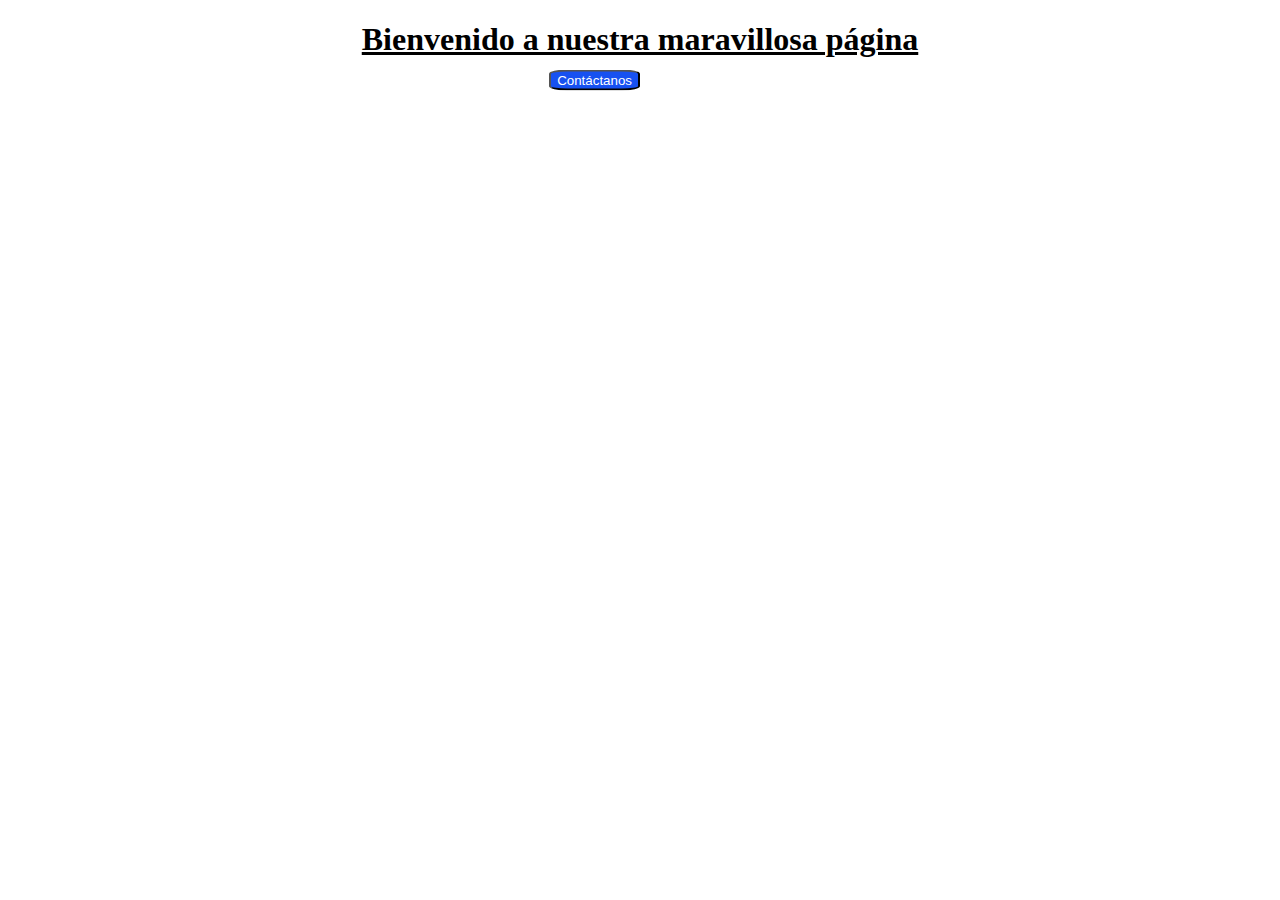
<file: sass/principal.html>
<!DOCTYPE html>
<html lang="en">
<head>
    <meta charset="UTF-8">
    <meta name="viewport" content="width=device-width, initial-scale=1.0">
    <link rel="stylesheet" href="styles.css">
    <title>Document</title>
</head>
<body>
        <h1 class="principal-h1">Bienvenido a nuestra maravillosa página</h1>
        <div class="boton">
            <button class="boton">Contáctanos</button>
        </div>
</body>
</html>
</file>
<file: sass/styles.css>
.principal-h1 {
  font-family: Georgia, "Times New Roman", Times, serif;
  text-align: center;
  text-decoration: underline;
}

.boton {
  margin: 0;
  position: absolute;
  right: 50%;
  transform: translateY(-50%);
}

button {
  background-color: #1751f1;
  border-radius: 20%;
  color: #ffffff;
}

footer {
  background-color: #00465c; /* Color de fondo oscuro para contraste */
  color: #ffffff;
  text-align: center; /* Texto de derechos de autor centrado */
  padding: 20px;
}

header {
  background-color: #437a90;
  color: #ffffff;
}

.a {
  color: #ffffff;
}

nav {
  text-align: right;
}

img {
  margin-left: 20em;
}/*# sourceMappingURL=styles.css.map */
</file>
